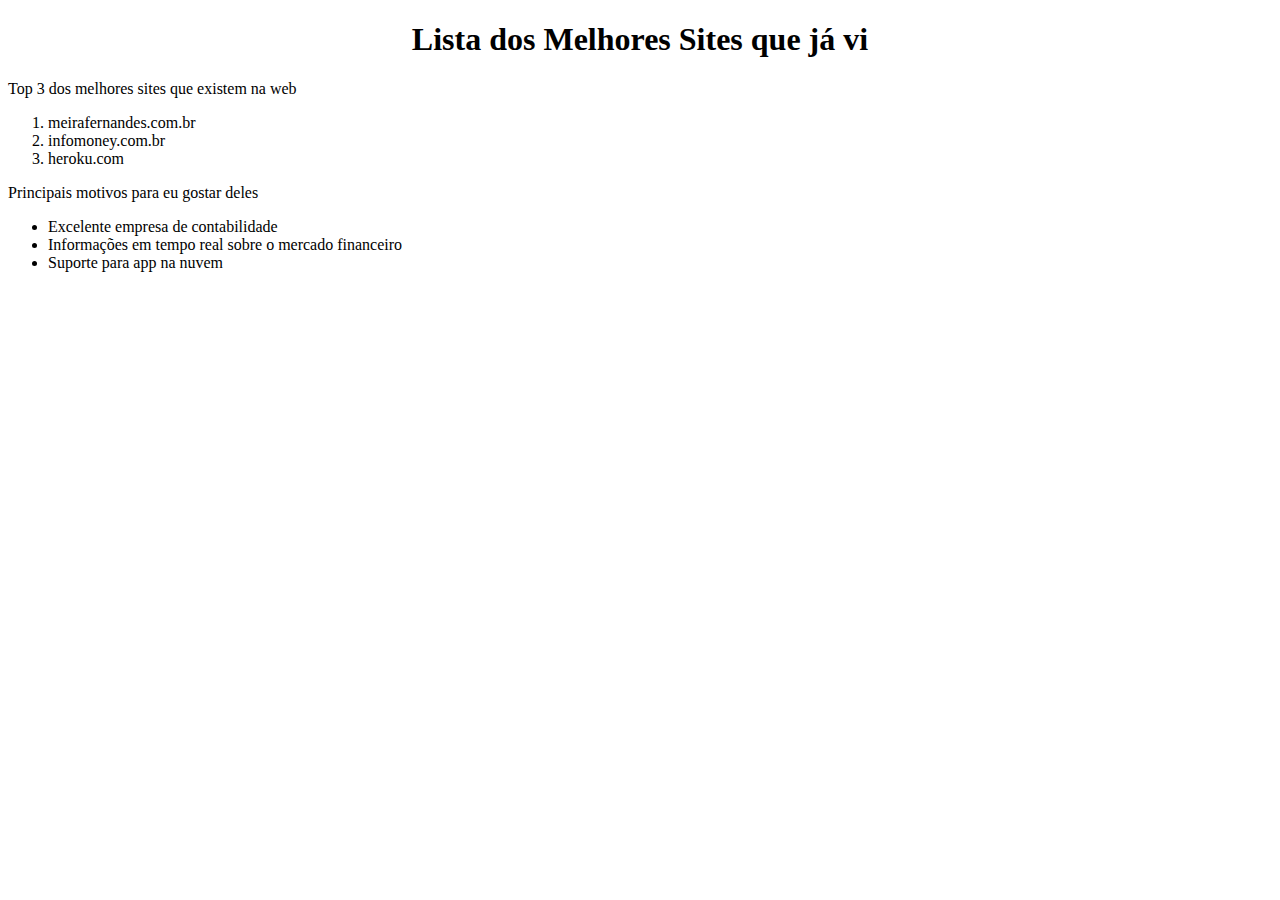
<file: Agrupamento-Pseudoclasses/index.html>
<!DOCTYPE html>
<html lang="pt-br">
  <head>
    <meta charset="UTF-8">
    <title>Agrupando Seletores</title>
    <link rel="stylesheet" href="style.css">
  </head>
  <body>
    <h1>Lista dos Melhores Sites que já vi</h1>
    <p>Top 3 dos melhores sites que existem na web</p>
    <ol>
        <li>meirafernandes.com.br</li>
        <li>infomoney.com.br</li>
        <li>heroku.com</li>

    </ol>
    <p>Principais motivos para eu gostar deles</p>
  <ul>
    <li>Excelente empresa de contabilidade</li>
    <li>Informações em tempo real sobre o mercado financeiro</li>
    <li>Suporte para app na nuvem</li>
  </ul>
  
  </body>
</html>
</file>
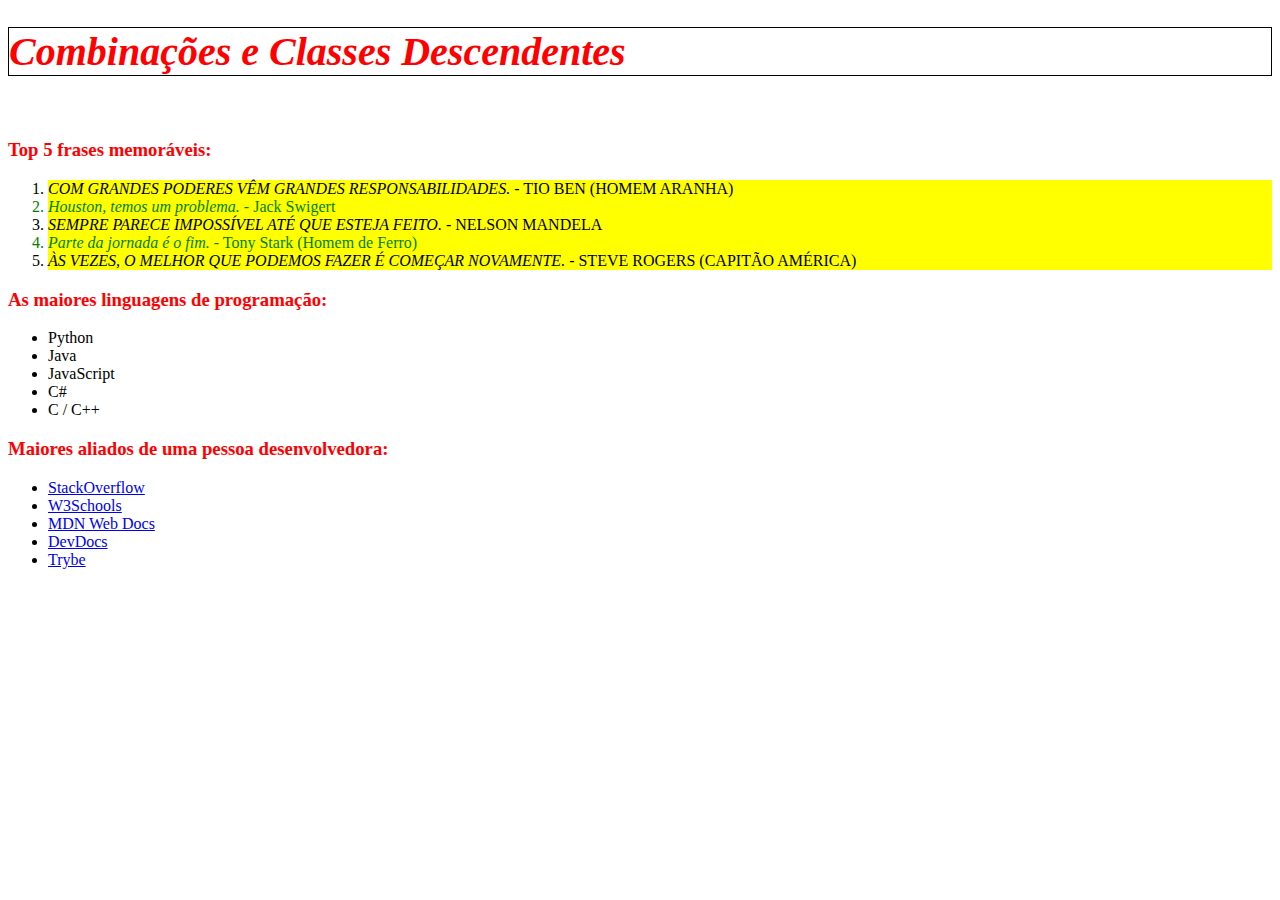
<file: ClassesDescendentes/index.html>
<!DOCTYPE html>
<html lang="pt-br">
  <head>
    <meta charset="UTF-8">
    <link rel="stylesheet" href="style.css">
    <title>#GoTrybe</title>
  </head>
  <body>
    <h1><em>Combinações e Classes Descendentes</em></h1>
    <br />
    <h3>Top 5 frases memoráveis:</h3>
    <ol>
      <li class="impar"><em>Com grandes poderes vêm grandes responsabilidades.</em> - Tio Ben (Homem Aranha)</li>
      <li class="par"><em>Houston, temos um problema.</em> - Jack Swigert</li>
      <li class="impar"><em>Sempre parece impossível até que esteja feito.</em> - Nelson Mandela</li>
      <li class="par"><em>Parte da jornada é o fim.</em> - Tony Stark (Homem de Ferro)</li>
      <li class="impar"><em>Às vezes, o melhor que podemos fazer é começar novamente.</em> - Steve Rogers (Capitão América)</li>
    </ol>
    <h3>As maiores linguagens de programação:</h3>
    <ul>
      <li>Python</li>
      <li>Java</li>
      <li>JavaScript</li>
      <li>C#</li>
      <li>C / C++</li>
    </ul>
    <h3>Maiores aliados de uma pessoa desenvolvedora:</h3>
    <ul>
      <li>
        <a href="https://pt.stackoverflow.com/" target="_blank">StackOverflow</a>
      </li>
      <li>
        <a href="https://www.w3schools.com/" target="_blank">W3Schools</a>
      </li>
      <li>
        <a href="https://developer.mozilla.org/pt-BR/" target="_blank">MDN Web Docs</a>
      </li>
      <li>
        <a href="https://devdocs.io/" target="_blank">DevDocs</a>
      </li>
      <li>
        <a href="https://app.betrybe.com/" target="_blank">Trybe</a>
      </li>
    </ul>
  </body>
</html>
</file>
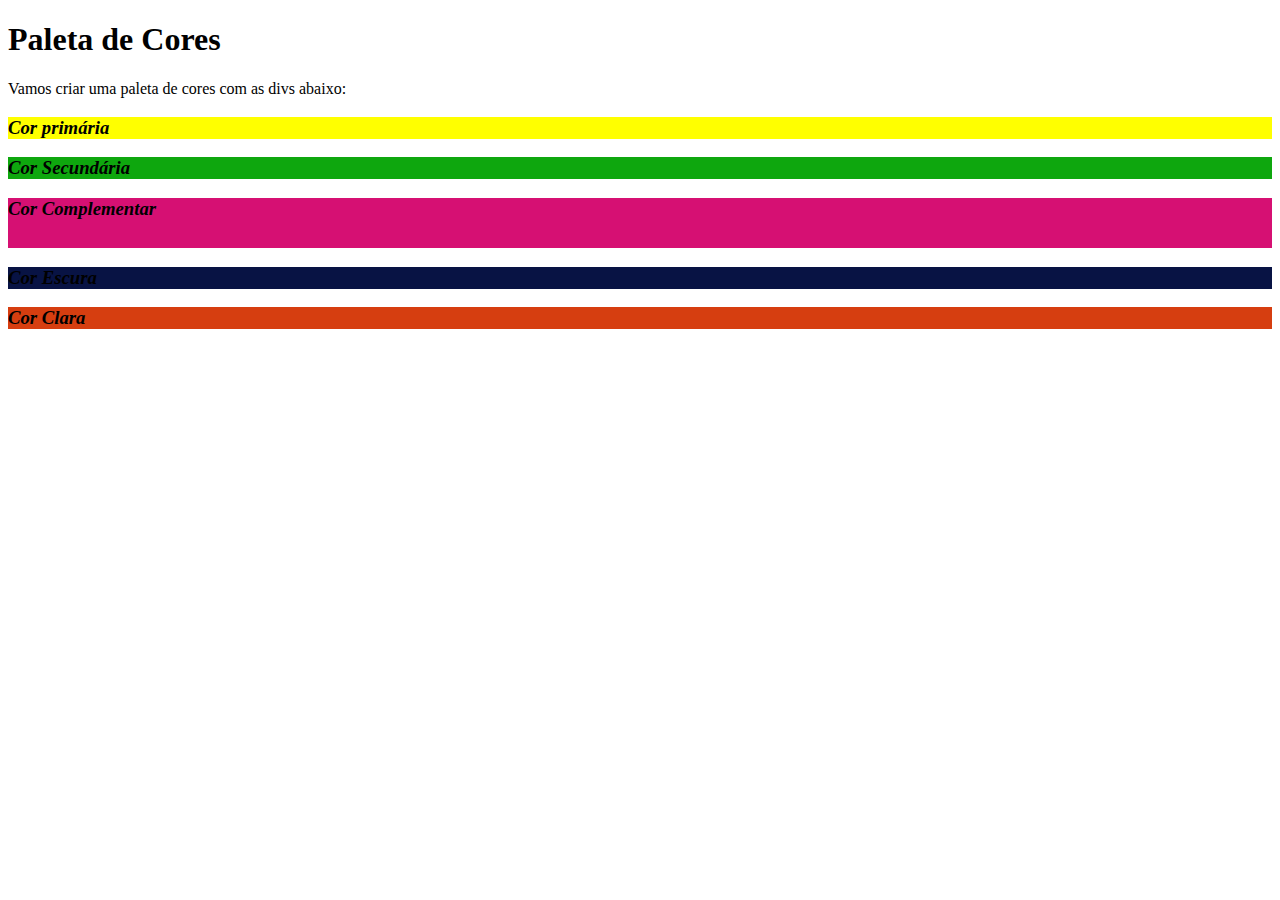
<file: Pseudoclasses/index.html>
<!DOCTYPE html>
<html lang="pt-br">
<head>
  <meta charset="UTF-8">
  <title>Pseudoclasses</title>
  <link rel="stylesheet" href="style.css">
</head>
<body>
  <h1>Paleta de Cores</h1>
  <p>Vamos criar uma paleta de cores com as divs abaixo:</p>
  <div>
    <h3>Cor primária</h3>
  </div>
  <div>
    <h3>Cor Secundária</h3>
  </div>
  <div>
    <h3>Cor Complementar</h3>
  </div>
  <div>
    <h3>Cor Escura</h3>
  </div>
  <div>
    <h3>Cor Clara</h3>
  </div>
</body>
</html>
</file>
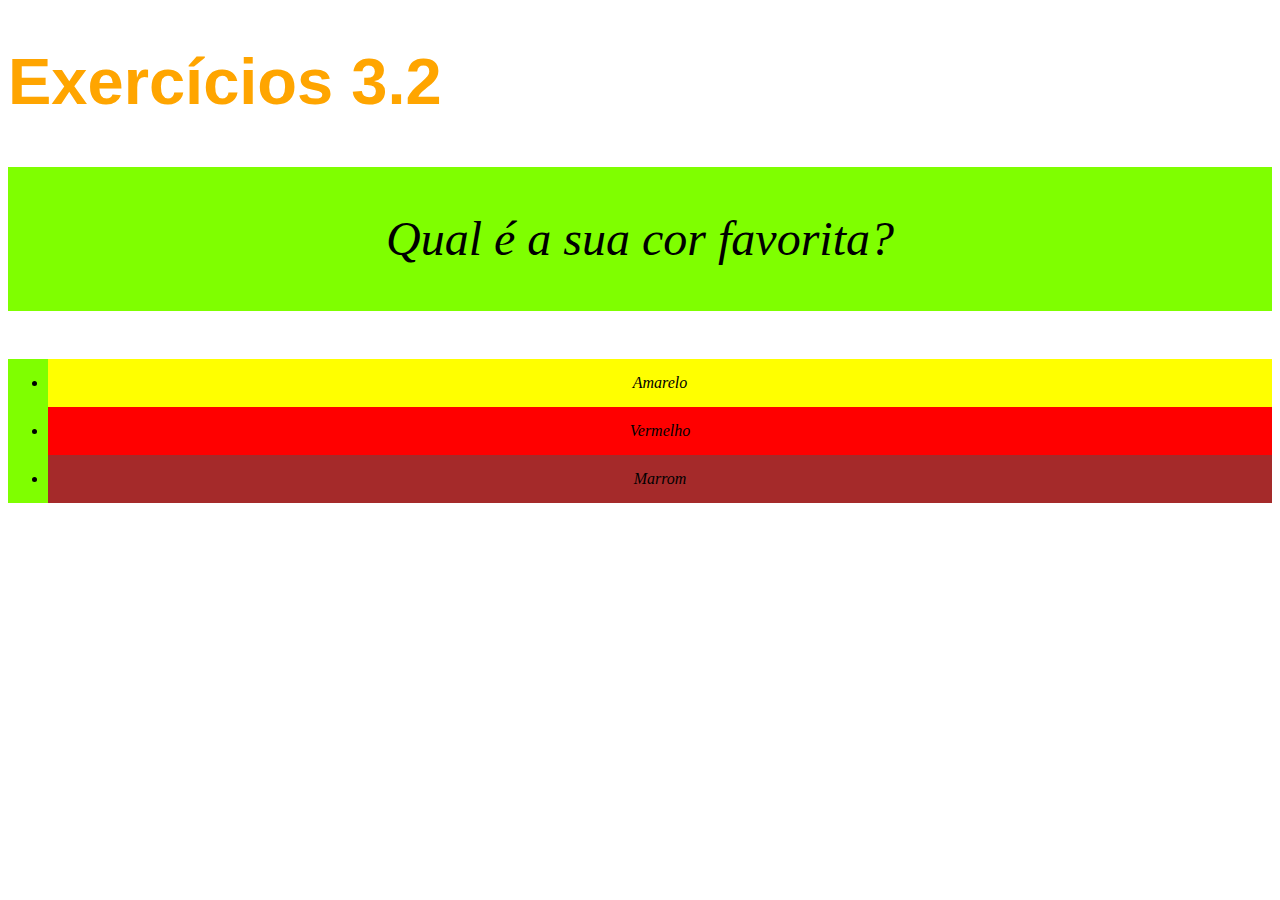
<file: fundamentos/bloco-3-introducao-a-html-e-css/dia-2-html-css-primeiros-passos-em-css/index.html>
<!DOCTYPE html>
<html lang="pt-br">
  <head>
    <meta charset="UTF-8">
    <title>HTML</title>
    <link rel="stylesheet" type= "text/css"href="style.css">
    <style>

       /* h1 {
            font-family: sans-serif;
            font-size: 65px;
            font-weight: 600px;
            color: orange;
        }

        ul {
            background-color: rgb(247, 0, 255);
        }
        .favorite {
            background-color: chartreuse;
            font-style: italic;
            line-height: 3;
            text-align: center;
        }

        body {
            font-size: 16px;
        }

        p {
            font-size: 48px;
        }

        #amarelo {
            background-color: yellow;
        }
        #vermelho {
            background-color: red;
        }

        #marrom {
            background-color: brown;
        }*/



    </style>
  </head>
  <body>
    <h1>Exercícios 3.2</h1>
    <p class="favorite">Qual é a sua cor favorita?</p>
    <ul class="favorite">
      <li id="amarelo">Amarelo</li>
      <li id="vermelho">Vermelho</li>
      <li id="marrom">Marrom</li>
    </ul>
  </body>
</html>
</file>
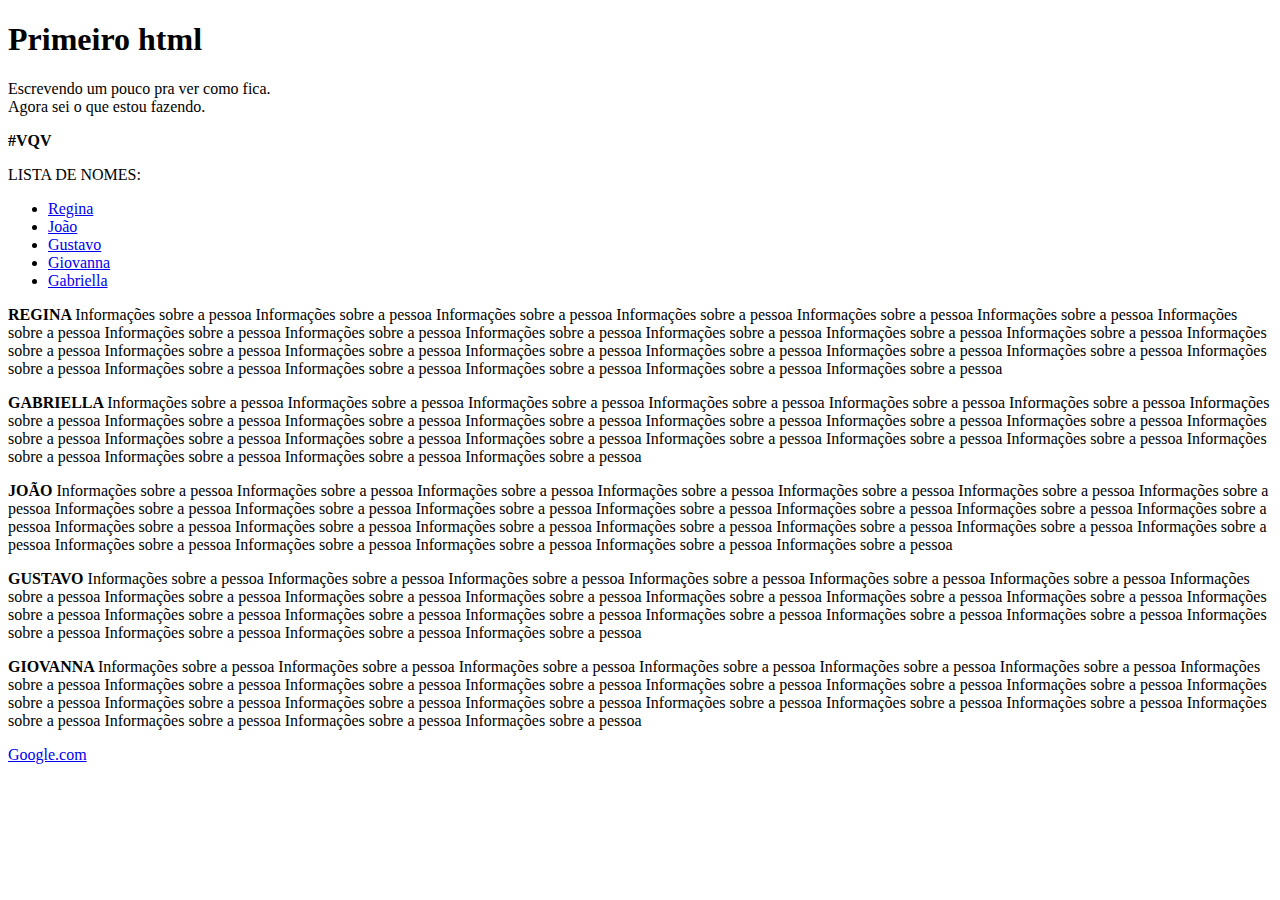
<file: fundamentos/bloco-3-introducao-a-html-e-css/dia-1-html-css-estruturas-de-pagina/primeiro.html>
<!DOCTYPE html>
<html lang="en">
<head>
    <meta charset="UTF-8">
    <meta http-equiv="X-UA-Compatible" content="IE=edge">
    <meta name="viewport" content="width=device-width, initial-scale=1.0">
    <title>Primeiro-html</title>
</head>
<body>
    <h1>Primeiro html</h1>
    <p>Escrevendo um pouco pra ver como fica. <br> Agora sei o que estou fazendo.</p>
    <p><strong>#VQV</strong></p>

    <p>LISTA DE NOMES:
        <ul>
            <li><a href= "#Regina">Regina</a></li>
            <li><a href= "#João">João</a></li>
            <li><a href= "#Gustavo">Gustavo</a></li>
            <li><a href= "#Giovanna">Giovanna</a></li>
            <li><a href= "#Gabriella">Gabriella</a></li>
        </ul>
    </p>

    <p id = "Regina"> <strong>REGINA </strong>Informações sobre a pessoa Informações sobre a pessoa
    Informações sobre a pessoa Informações sobre a pessoa
    Informações sobre a pessoa Informações sobre a pessoa
    Informações sobre a pessoa Informações sobre a pessoa
    Informações sobre a pessoa Informações sobre a pessoa
    Informações sobre a pessoa Informações sobre a pessoa
    Informações sobre a pessoa Informações sobre a pessoa
    Informações sobre a pessoa Informações sobre a pessoa
    Informações sobre a pessoa Informações sobre a pessoa
    Informações sobre a pessoa Informações sobre a pessoa
    Informações sobre a pessoa Informações sobre a pessoa
    Informações sobre a pessoa Informações sobre a pessoa
    Informações sobre a pessoa Informações sobre a pessoa
</p> 
<p id="Gabriella"><strong>GABRIELLA </strong>
    Informações sobre a pessoa Informações sobre a pessoa
    Informações sobre a pessoa Informações sobre a pessoa
    Informações sobre a pessoa Informações sobre a pessoa
    Informações sobre a pessoa Informações sobre a pessoa
    Informações sobre a pessoa Informações sobre a pessoa
    Informações sobre a pessoa Informações sobre a pessoa
    Informações sobre a pessoa Informações sobre a pessoa
    Informações sobre a pessoa Informações sobre a pessoa
    Informações sobre a pessoa Informações sobre a pessoa
    Informações sobre a pessoa Informações sobre a pessoa
    Informações sobre a pessoa Informações sobre a pessoa
    Informações sobre a pessoa Informações sobre a pessoa

</p>

<p id = "João"><strong>JOÃO </strong> Informações sobre a pessoa Informações sobre a pessoa
    Informações sobre a pessoa Informações sobre a pessoa
    Informações sobre a pessoa Informações sobre a pessoa
    Informações sobre a pessoa Informações sobre a pessoa
    Informações sobre a pessoa Informações sobre a pessoa
    Informações sobre a pessoa Informações sobre a pessoa
    Informações sobre a pessoa Informações sobre a pessoa
    Informações sobre a pessoa Informações sobre a pessoa
    Informações sobre a pessoa Informações sobre a pessoa
    Informações sobre a pessoa Informações sobre a pessoa
    Informações sobre a pessoa Informações sobre a pessoa
    Informações sobre a pessoa Informações sobre a pessoa
    Informações sobre a pessoa Informações sobre a pessoa
</p> 
<p id="Gustavo"><strong>GUSTAVO </strong>
    Informações sobre a pessoa Informações sobre a pessoa
    Informações sobre a pessoa Informações sobre a pessoa
    Informações sobre a pessoa Informações sobre a pessoa
    Informações sobre a pessoa Informações sobre a pessoa
    Informações sobre a pessoa Informações sobre a pessoa
    Informações sobre a pessoa Informações sobre a pessoa
    Informações sobre a pessoa Informações sobre a pessoa
    Informações sobre a pessoa Informações sobre a pessoa
    Informações sobre a pessoa Informações sobre a pessoa
    Informações sobre a pessoa Informações sobre a pessoa
    Informações sobre a pessoa Informações sobre a pessoa
    Informações sobre a pessoa Informações sobre a pessoa

</p>
<p id="Giovanna"><strong>GIOVANNA </strong>
    Informações sobre a pessoa Informações sobre a pessoa
    Informações sobre a pessoa Informações sobre a pessoa
    Informações sobre a pessoa Informações sobre a pessoa
    Informações sobre a pessoa Informações sobre a pessoa
    Informações sobre a pessoa Informações sobre a pessoa
    Informações sobre a pessoa Informações sobre a pessoa
    Informações sobre a pessoa Informações sobre a pessoa
    Informações sobre a pessoa Informações sobre a pessoa
    Informações sobre a pessoa Informações sobre a pessoa
    Informações sobre a pessoa Informações sobre a pessoa
    Informações sobre a pessoa Informações sobre a pessoa
    Informações sobre a pessoa Informações sobre a pessoa

</p>

<a href="https://www.google.com.br/" target="_blank">Google.com</a>

    

</body>
</html>
</file>
<file: Agrupamento-Pseudoclasses/style.css>
h1 {
    text-align: center;
}

li:hover  {
background-color: cornflowerblue;
list-style: none;
}
li:active {
    color: antiquewhite;
}
</file>
<file: ClassesDescendentes/style.css>
ol li {
    background-color: yellow;
}

.impar {
   text-transform: uppercase; 
}
.par {
    color: green;
}

h1, h2, h3 {
    color: red; 
}

h1 {
    font-size: 40px;
    border: 1px solid black;
}
</file>
<file: Pseudoclasses/style.css>
div:hover {
border: 5px solid #0FFFFF; color: #f01b1b

}

h3 {
    font-style: italic;
}

div:nth-of-type(1){
    background-color: yellow;
    font-style: italic;
}

div:nth-of-type(2){
    background-color: rgb(14, 167, 14);
    }

div:nth-of-type(3){
    background-color: rgb(214, 16, 115);
    font-style: italic;
    
    height: 50px;

    }

div:nth-of-type(4){
    background-color: rgb(8, 19, 68);
    }    

div:nth-of-type(5){
    background-color: rgb(214, 62, 16);
    font-style: italic;
    }
</file>
<file: fundamentos/bloco-3-introducao-a-html-e-css/dia-2-html-css-primeiros-passos-em-css/style.css>
h1 {
    font-family: sans-serif;
    font-size: 65px;
    font-weight: 600px;
    color: orange;
}

ul {
    background-color: rgb(247, 0, 255);
}
.favorite {
    background-color: chartreuse;
    font-style: italic;
    line-height: 3;
    text-align: center;
}

body {
    font-size: 16px;
}

p {
    font-size: 48px;
}

#amarelo {
    background-color: yellow;
}
#vermelho {
    background-color: red;
}

#marrom {
    background-color: brown;
}
</file>
